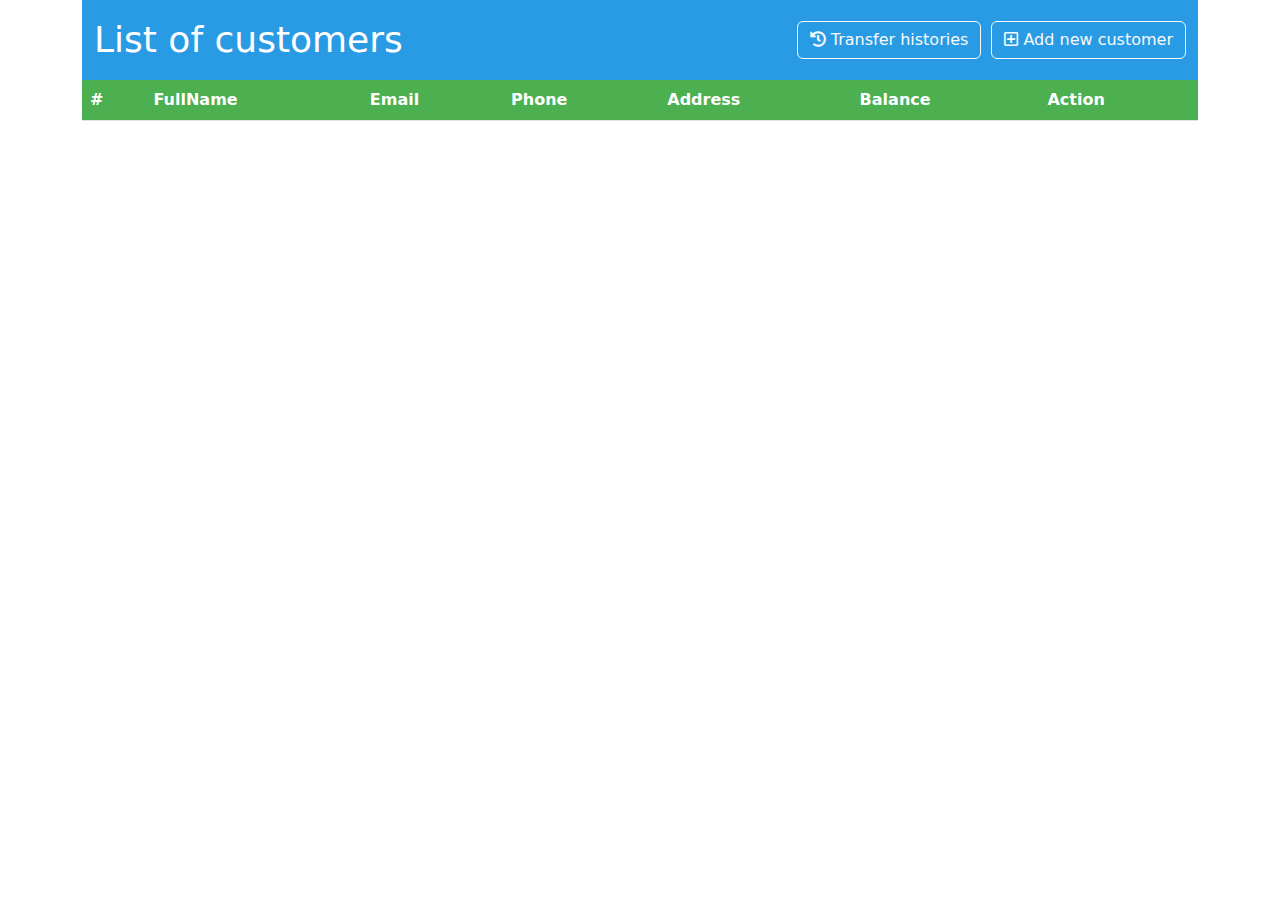
<file: index.html>
<!DOCTYPE html>
<html lang="en">

<head>
    <meta charset="UTF-8">
    <link rel="stylesheet" href="./assets/bootstrap/v5.3.2/css/bootstrap.min.css">
    <link rel="stylesheet" href="https://use.fontawesome.com/releases/v5.15.3/css/all.css">
    <link rel="stylesheet" href="./assets/css/custom-style.css">
    <script src="./assets/jquery/jquery-3.7.1.min.js"></script>
    <script src="./assets/bootstrap/v5.3.2/js/bootstrap.bundle.min.js"></script>
    <title>List of customers</title>
</head>

<body>
    <div class="container">
        <header>
            <nav class="navbar bg-body-tertiary">
                <div class="container-fluid">
                    <a class="navbar-brand">List of customers</a>
                    <div class="d-flex" style="gap: 10px;">
                        <button class="btn btn-outline-light" type="button">
                            <i class="fas fa-history"></i>
                            Transfer histories
                        </button>
                        <button type="button" class="btn btn-outline-light" data-bs-toggle="modal"
                            data-bs-target="#modalCreate">
                            <i class="far fa-plus-square"></i>
                            Add new customer
                        </button>
                    </div>
                </div>
            </nav>
        </header>

        <div class="content">
            <table id="tbCustomer" class="table table-hover">
                <thead>
                    <tr>
                        <th>#</th>
                        <th>FullName</th>
                        <th>Email</th>
                        <th>Phone</th>
                        <th>Address</th>
                        <th>Balance</th>
                        <th colspan="5">Action</th>
                    </tr>
                </thead>
                <tbody>
                </tbody>
            </table>
        </div>
    </div>



    <div class="toast-container position-fixed bottom-0 end-0 p-3">
        <div id="liveToast" class="toast align-items-center text-bg-primary border-0" role="alert" aria-live="assertive"
            aria-atomic="true">
            <div class="d-flex">
                <div id="toast-body" class="toast-body">
                </div>
                <button type="button" id="btnCloseToast" class="btn-close btn-close-white me-2 m-auto"
                    data-bs-dismiss="toast" aria-label="Close"></button>
            </div>
        </div>
    </div>

    <!-- Modal Create -->
    <div class="modal fade" id="modalCreate" tabindex="-1" aria-hidden="true">
        <div class="modal-dialog modal-lg modal-dialog-centered">
            <div class="modal-content">
                <div class="modal-header">
                    <h1 class="modal-title fs-5">Modal create</h1>
                    <button type="button" class="btn-close" data-bs-dismiss="modal" aria-label="Close"></button>
                </div>
                <div class="modal-body">
                    <form method="post">
                        <div class="row mb-3 mt-3">
                            <div class="col-lg-6">
                                <label for="fullNameCre" class="form-label">Full Name</label>
                                <input type="text" class="form-control" id="fullNameCre">
                            </div>
                            <div class="col-lg-6">
                                <label for="emailCre" class="form-label">Email</label>
                                <input type="email" class="form-control" id="emailCre">
                            </div>
                        </div>
                        <div class="row mb-3">
                            <div class="col-lg-6">
                                <label for="phoneCre" class="form-label">Phone</label>
                                <input type="tel" class="form-control" id="phoneCre">
                            </div>
                            <div class="col-lg-6">
                                <label for="addressCre" class="form-label">Address</label>
                                <input type="text" class="form-control" id="addressCre">
                            </div>
                        </div>
                    </form>
                </div>
                <div class="modal-footer">
                    <button type="button" class="btn btn-secondary" data-bs-dismiss="modal">Close</button>
                    <button type="button" class="btn btn-outline-success" id="btnCreate">
                        <i class="fas fa-plus"></i>
                        Create
                    </button>
                </div>
            </div>
        </div>
    </div>

    <!-- Modal Update -->
    <div class="modal fade" id="modalUpdate" tabindex="-1" aria-hidden="true">
        <div class="modal-dialog modal-lg modal-dialog-centered">
            <div class="modal-content">
                <div class="modal-header">
                    <h1 class="modal-title fs-5">Modal update</h1>
                    <button type="button" class="btn-close" data-bs-dismiss="modal" aria-label="Close"></button>
                </div>
                <div class="modal-body">
                    <form method="post">
                        <div class="row mb-3 mt-3">
                            <div class="col-lg-6">
                                <label for="fullNameUp" class="form-label">Full Name</label>
                                <input type="text" class="form-control" id="fullNameUp">
                            </div>
                            <div class="col-lg-6">
                                <label for="emailUp" class="form-label">Email</label>
                                <input type="email" class="form-control" id="emailUp">
                            </div>
                        </div>
                        <div class="row mb-3">
                            <div class="col-lg-6">
                                <label for="phoneUp" class="form-label">Phone</label>
                                <input type="tel" class="form-control" id="phoneUp">
                            </div>
                            <div class="col-lg-6">
                                <label for="addressUp" class="form-label">Address</label>
                                <input type="text" class="form-control" id="addressUp">
                            </div>
                        </div>
                    </form>
                </div>
                <div class="modal-footer">
                    <button type="button" class="btn btn-secondary" data-bs-dismiss="modal">Close</button>
                    <button type="submit" class="btn btn-outline-secondary" id="btnUpdate">
                        <i class="fas fa-pencil"></i>
                        Update
                    </button>
                </div>
            </div>
        </div>
    </div>

    <!-- Modal Deposit -->
    <div class="modal fade" id="modalDeposit" tabindex="-1" aria-hidden="true">
        <div class="modal-dialog modal-lg modal-dialog-centered">
            <div class="modal-content">
                <div class="modal-header">
                    <h1 class="modal-title fs-5">Modal Deposit</h1>
                    <button type="button" class="btn-close" data-bs-dismiss="modal" aria-label="Close"></button>
                </div>
                <!-- Modal Body -->
                <div class="modal-body">
                    <form method="post"">
                        <div class=" row mb-3 mt-3">
                        <div class="col-lg-6">
                            <label for="idDep" class="form-label">Customer ID</label>
                            <input type="number" class="form-control" id="idDep" readonly="readonly">
                        </div>
                        <div class="col-lg-6">
                            <label for="fullNameDep" class="form-label">Full Name</label>
                            <input type="text" class="form-control" id="fullNameDep" readonly="readonly">
                        </div>
                </div>
                <div class="row mb-3">
                    <div class="col-lg-6">
                        <label for="balanceDep" class="form-label">Current Balance ($)</label>
                        <input type="number" class="form-control" id="balanceDep" readonly="readonly">
                    </div>
                    <div class="col-lg-6">
                        <label for="transactionAmountDep" class="form-label">Transaction Amount ($)</label>
                        <input type="number" class="form-control" id="transactionAmountDep" min="0">
                    </div>
                </div>
                </form>
            </div>
            <div class="modal-footer">
                <button type="button" class="btn btn-secondary" data-bs-dismiss="modal">Close</button>
                <button type="submit" class="btn btn-outline-secondary" id="btnDeposit">
                    <i class="fas fa-plus"></i>
                    Deposit
                </button>
            </div>
        </div>
    </div>
    </div>

    <!-- Modal Withdaw -->
    <div class="modal fade" id="modalWithdraw" tabindex="-1" aria-hidden="true">
        <div class="modal-dialog modal-lg modal-dialog-centered">
            <div class="modal-content">
                <div class="modal-header">
                    <h1 class="modal-title fs-5">Modal Withdraw</h1>
                    <button type="button" class="btn-close" data-bs-dismiss="modal" aria-label="Close"></button>
                </div>
                <!-- Modal Body -->
                <div class="modal-body">
                    <form method="post">
                        <div class="row mb-3 mt-3">
                            <div class="col-lg-6">
                                <label for="id" class="form-label">Customer ID</label>
                                <input type="number" class="form-control" id="id" readonly="readonly">
                            </div>
                            <div class="col-lg-6">
                                <label for="fullName" class="form-label">Full Name</label>
                                <input type="text" class="form-control" id="fullName" readonly="readonly">
                            </div>
                        </div>
                        <div class="row mb-3">
                            <div class="col-lg-6">
                                <label for="balance" class="form-label">Current Balance ($)</label>
                                <input type="number" class="form-control" id="balance" readonly="readonly">
                            </div>
                            <div class="col-lg-6">
                                <label for="transactionAmount" class="form-label">Transaction Amount ($)</label>
                                <input type="number" class="form-control" id="transactionAmount" min="0">
                            </div>
                        </div>
                    </form>
                </div>
                <div class="modal-footer">
                    <button type="button" class="btn btn-secondary" data-bs-dismiss="modal">Close</button>
                    <button type="submit" class="btn btn-outline-secondary" id="btnWithdraw">
                        <i class="fas fa-minus"></i>
                        Withdraw
                    </button>
                </div>
            </div>
        </div>
    </div>

    <!-- Modal Transfer -->
    <div class="modal fade" id="modalTransfer" tabindex="-1" role="dialog" aria-labelledby="exampleModalLabel"
        aria-hidden="true" data-backdrop="static">
        <div class="modal-dialog modal-xl" role="document" style="top: 100px;">
            <div class="modal-content">
                <!-- Modal Header -->
                <div class="modal-header">
                    <h5 class="modal-title" id="exampleModalLabel">Deposit</h5>
                    <button type="button" class="close" data-dismiss="modal" aria-label="Close">
                        <span aria-hidden="true">&times;</span>
                    </button>
                </div>
                <!-- Modal Body -->
                <div class="modal-body">
                    <form method="post">
                        <div class="row mb-3 mt-3">
                            <div class="col-lg-3">
                                <label for="id" class="form-label">Sender ID</label>
                                <input type="number" class="form-control" id="id" readonly="readonly">
                            </div>
                            <div class="col-lg-3">
                                <label for="fullName" class="form-label">Sender Name</label>
                                <input type="text" class="form-control" id="fullName" readonly="readonly">
                            </div>
                            <div class="col-lg-3">
                                <label for="email" class="form-label">Email</label>
                                <input type="email" class="form-control" id="email" readonly="readonly">
                            </div>
                            <div class="col-lg-3">
                                <label for="balance" class="form-label">Sender balance</label>
                                <input type="number" class="form-control" id="balance" readonly="readonly">
                            </div>
                        </div>
                        <div class="row mb-3 mt-3">
                            <div class="col-lg-3">
                                <label for="recipientName" class="form-label">Recipient Name</label>
                                <select class="form-control" th:field="*{recipient.id}" id="recipientName">
                                    <option th:each="item : ${recipients}" th:value="${item.id}"
                                        th:text="${'(' + item.id + ') ' + item.fullName}"></option>
                                </select>
                            </div>
                            <div class="col-lg-3">
                                <label for="transferAmount" class="form-label">Transfer Amount ($)</label>
                                <input type="number" class="form-control" id="transferAmount" min="0">
                            </div>
                            <div class="col-lg-3">
                                <label for="fees" class="form-label">Fees (%)</label>
                                <input type="number" class="form-control" id="fees" readonly="readonly" value="10">
                            </div>
                            <div class="col-lg-3">
                                <label for="total" class="form-label">Total Amount Of Transaction ($)</label>
                                <input type="number" class="form-control" id="total" readonly="readonly" value="0">
                            </div>
                        </div>
                    </form>
                </div>
                <div class="modal-footer">
                    <button type="button" class="btn btn-secondary" data-bs-dismiss="modal">Close</button>
                    <button type="submit" class="btn btn-outline-secondary" id="btnTransfer">
                        <i class="fa-solid fa-arrow-right-arrow-left"></i>
                        Transfer
                    </button>
                </div>
            </div>
        </div>
    </div>
    <script>

        const bodyCustomer = document.querySelector('#tbCustomer tbody')
        const btnCreate = document.getElementById('btnCreate');
        const btnUpdate = document.getElementById('btnUpdate');
        const btnDeposit = document.getElementById('btnDeposit');
        const btnWithdraw = document.getElementById('btnWithdraw');
        const btnTransfer = document.getElementById('btnTransfer');

        const toastLive = document.getElementById('liveToast')
        const toastBody = document.getElementById('toast-body')
        const btnCloseToast = document.getElementById('btnCloseToast')

        const toastBootstrap = bootstrap.Toast.getOrCreateInstance(toastLive)


        let customerId = 0;

        async function fetchALlcustomer() {
            const response = await fetch("http://localhost:3300/customers");
            const customers = await response.json();
            return customers
        }

        const getAllCustomer = async () => {
            const customers = await fetchALlcustomer();
            console.log(customers);

            customers.forEach(item => {
                const str = rendercustomer(item)
                bodyCustomer.innerHTML += str;
            });

            const btnEditElems = document.querySelectorAll('.edit')

            btnEditElems.forEach(item => {
                item.addEventListener('click', async () => {
                    // const id = item.id.replace('data_', '')
                    customerId = item.getAttribute('data-id')

                    const customer = await getcustomerById(customerId);
                    // console.log(customer);

                    openModal('modalUpdate')

                    document.getElementById('fullNameUp').value = customer.fullName
                    document.getElementById('emailUp').value = customer.email
                    document.getElementById('phoneUp').value = customer.phone
                    document.getElementById('addressUp').value = customer.address

                })
            })

            const btnDepositElems = document.querySelectorAll('.deposit');
            btnDepositElems.forEach(item => {
                item.addEventListener('click', async () => {
                    customerId = item.getAttribute('data-id');
                    const customer = await getcustomerById(customerId);
                    openModal('modalDeposit');
                    document.getElementById('idDep').value = customer.id;
                    document.getElementById('fullNameDep').value = customer.fullName;
                    document.getElementById('balanceDep').value = parseInt(customer.balance);
                })
            })
            const btnWithdrawElems = document.querySelectorAll('.withdraw');
            btnWithdrawElems.forEach(item => {
                item.addEventListener('click', async () => {
                    customerId = item.getAttribute('data-id');
                    const customer = await getcustomerById(customerId);
                    openModal('modalWithdraw');
                    document.getElementById('fullNameWit').value = customer.fullName;
                    document.getElementById('emailWit').value = customer.email;
                    document.getElementById('balanceWit').value = customer.balance;
                })
            })
        }

        const fetchDepositcustomer = async (customerId, obj) => {
            const response = await fetch("http://localhost:3300/customer/" + customerId, {
                method: 'PATCH',
                headers: {
                    "Content-type": "application/json; charset=UTF-8"
                },
                body: JSON.stringify(obj)
            });
            const customer = await response.json();
            return customer;
        }

        const fetchWithdrawcustomer = async (customerId, obj) => {
            const response = await fetch("http://localhost:3300/customer/" + customerId, {
                method: 'PATCH',
                headers: {
                    "Content-type": "application/json; charset=UTF-8"
                },
                body: JSON.stringify(obj)
            });
            const customer = await response.json();
            return customer;
        }

        const getcustomerById = async (customerId) => {
            const response = await fetch("http://localhost:3300/customers/" + customerId);
            const customer = await response.json();
            return customer
        }

        const fetchUpdatecustomer = async (customerId, obj) => {
            const response = await fetch("http://localhost:3300/customers/" + customerId, {
                method: 'PATCH',
                headers: {
                    "Content-type": "application/json; charset=UTF-8"
                },
                body: JSON.stringify(obj)
            });
            const customer = await response.json();
            return customer
        }

        const rendercustomer = (obj) => {
            return `
                <tr id="tr_${obj.id}">
                    <td>${obj.id}</td>
                    <td>${obj.fullName}</td>
                    <td>${obj.email}</td>
                    <td>${obj.phone}</td>
                    <td>${obj.address}</td>
                    <td>${obj.balance}</td>
                    <td>
                        <button class="btn btn-outline-secondary edit" id="data_${obj.id}" data-id="${obj.id}">
                            <i class="far fa-edit"></i>
                        </button>
                    </td>
                    <td>
                        <button class="btn btn-outline-success deposit" data-id="${obj.id}">
                            <i class="fas fa-plus"></i>
                        </button>
                    </td>
                    <td>
                        <button class="btn btn-outline-warning withdraw" data-id="${obj.id}">
                            <i class="fas fa-minus"></i>
                        </button>
                    </td>
                    <td>
                        <button class="btn btn-outline-primary transfer" data-id="${obj.id}">
                            <i class="fas fa-exchange-alt"></i>
                        </button>
                    </td>
                    <td>
                        <button class="btn btn-outline-danger delete" data-id="${obj.id}">
                            <i class="fas fa-ban"></i>
                        </button>
                    </td>
                </tr>
            `
        }

        btnCreate.addEventListener('click', async () => {
            const fullName = document.getElementById('fullNameCre').value
            const email = document.getElementById('emailCre').value
            const phone = document.getElementById('phoneCre').value
            const address = document.getElementById('addressCre').value
            const balance = 0
            const deleted = 0

            const obj = {
                fullName,
                email,
                phone,
                address,
                balance,
                deleted
            }

            const rawResponse = await fetch("http://localhost:3300/customers", {
                method: 'POST',
                headers: {
                    "Content-type": "application/json; charset=UTF-8"
                },
                body: JSON.stringify(obj)
            });

            const content = await rawResponse.json();

            const str = rendercustomer(content)
            bodyCustomer.innerHTML += str;

            closeModal('modalCreate')

        })

        btnUpdate.addEventListener('click', async () => {
            const fullName = document.getElementById('fullNameUp').value
            const email = document.getElementById('emailUp').value
            const phone = document.getElementById('phoneUp').value
            const address = document.getElementById('addressUp').value

            const obj = {
                fullName,
                email,
                phone,
                address
            }

            const content = await fetchUpdatecustomer(customerId, obj)

            const updateRow = document.getElementById('tr_' + customerId)
            const str = rendercustomer(content)
            updateRow.innerHTML = str

            closeModal('modalUpdate')

            toastBody.innerText = 'Cập nhật thông tin thành công'
            toastBootstrap.show()

            setTimeout(() => {
                btnCloseToast.click()
            }, 2500);
        })

        btnDeposit.addEventListener('click', async () => {
            const transaction = parseFloat(document.getElementById('transactionAmountDep').value);
            const currentBalance = parseFloat(document.getElementById('balanceDep').value);

            if (isNaN(transaction) || isNaN(currentBalance) || transaction < 0 || transaction > 10000000) {
                toastBody.innerText = 'Số tiền giao dịch không hợp lệ hoặc vượt quá giới hạn (0 - 10,000,000)';
                toastBootstrap.show();
                return;
            }

            const newBalance = parseFloat(currentBalance + transaction);

            const obj = {
                fullName: document.getElementById('fullName').value,
                balance: newBalance,
                transaction: transaction
            };

            const content = await fetchDepositPerson(personId, obj);
            const updateRow = document.getElementById('tr_' + personId);
            const str = renderPerson(content);
            updateRow.innerHTML = str;

            closeModal('modalDeposit');
            toastBody.innerText = 'Nạp tiền thành công'
            toastBootstrap.show()

            setTimeout(() => {
                btnCloseToast.click()
            }, 2500);
        })

        function openModal(elem) {
            let el = document.getElementById(elem);
            new bootstrap.Modal(el).show();
        }

        function closeModal(elem) {
            document.getElementById(elem).style.display = "none"
            document.getElementById(elem).classList.remove("show")
            document.querySelector('.modal-backdrop').remove();
            document.querySelector('body').setAttribute('style', 'overflow: none')
        }


        getAllCustomer()

        btnDeposit.addEventListener('click', async () => {
            const fullName = document.getElementById('fullNameDep').value
            const balance = document.getElementById('balanceDep').value + document.getElementById('transactionAmountDep').value

            const obj = {
                fullName,
                balance
            }

            const content = await fetchUpdatecustomer(customerId, obj)

            const updateRow = document.getElementById('tr_' + customerId)
            const str = rendercustomer(content)
            updateRow.innerHTML = str

            closeModal('modalDeposit')

            toastBody.innerText = 'Nạp tiền thành công'
            toastBootstrap.show()

            setTimeout(() => {
                btnCloseToast.click()
            }, 2500);
        });

    </script>
</body>

</html>
</file>
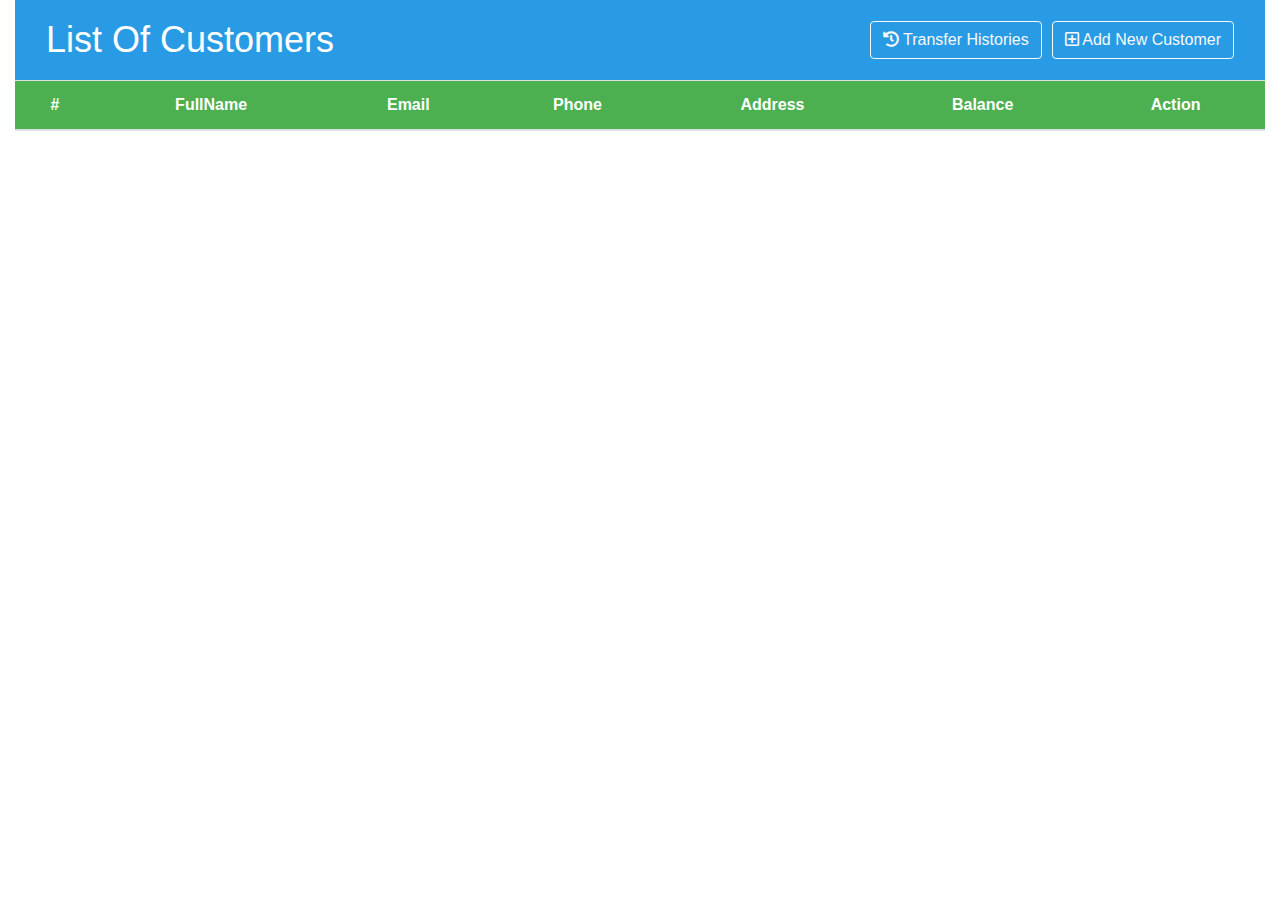
<file: list.html>
<!DOCTYPE html>
<html>

<head>
    <title>List Of Customers</title>
    <meta charset="UTF-8">
    <!-- Bootstrap CSS -->
    <link href="https://maxcdn.bootstrapcdn.com/bootstrap/4.5.2/css/bootstrap.min.css" rel="stylesheet">
    <!-- Font Awesome CSS -->
    <link href="https://cdnjs.cloudflare.com/ajax/libs/font-awesome/5.15.1/css/all.min.css" rel="stylesheet">
    <!-- Custom Styles -->
    <link href="style.css" rel="stylesheet">
</head>

<body>
    <div class="container-fluid">
        <header>
            <nav class="navbar bg-body-tertiary">
                <div class="container-fluid">
                    <a class="navbar-brand">List Of Customers</a>
                    <div class="d-flex" style="gap: 10px;">
                        <button class="btn btn-outline-light" type="button">
                            <i class="fas fa-history"></i>
                            Transfer Histories
                        </button>
                        <button class="btn btn-outline-light" data-toggle="modal" data-target="#createModal">
                            <i class="far fa-plus-square"></i>
                            Add New Customer
                        </button>
                    </div>
                </div>
            </nav>
        </header>

        <div class="content">
            <table class="table table-hover">
                <thead>
                    <tr>
                        <th>#</th>
                        <th>FullName</th>
                        <th>Email</th>
                        <th>Phone</th>
                        <th>Address</th>
                        <th>Balance</th>
                        <th colspan="5">Action</th>
                    </tr>
                </thead>
                <tbody id="tbCustomer">

                </tbody>
            </table>
        </div>

        <!-- Modal Add Customer-->
        <div class="modal fade" id="createModal" tabindex="-1" role="dialog" aria-labelledby="exampleModalLabel"
            aria-hidden="true" data-backdrop="static">
            <div class="modal-dialog modal-xl" role="document" style="top: 100px;">
                <div class="modal-content">
                    <!-- Modal Header -->
                    <div class="modal-header">
                        <h5 class="modal-title" id="exampleModalLabel">Add New Customer</h5>
                        <button type="button" class="close" data-dismiss="modal" aria-label="Close">
                            <span aria-hidden="true">&times;</span>
                        </button>
                    </div>
                    <!-- Modal Body -->
                    <div class="modal-body">
                        <div class="row mb-3 mt-3">
                            <div class="col-lg-6">
                                <label for="fullName" class="form-label">Full Name</label>
                                <input type="text" class="form-control" id="fullName">
                            </div>
                            <div class="col-lg-6">
                                <label for="email" class="form-label">Email</label>
                                <input type="email" class="form-control" id="email">
                            </div>
                        </div>
                        <div class="row mb-3">
                            <div class="col-lg-6">
                                <label for="phone" class="form-label">Phone</label>
                                <input type="tel" class="form-control" id="phone">
                            </div>
                            <div class="col-lg-6">
                                <label for="address" class="form-label">Address</label>
                                <input type="text" class="form-control" id="address">
                            </div>
                        </div>
                        <div class="row pt-3">
                            <div class="col-lg-3">
                                <button type="submit" class="btn btn-outline-success" id="createButton">
                                    <i class="fas fa-plus"></i>
                                    Create
                                </button>
                            </div>
                        </div>
                    </div>
                </div>
            </div>
        </div>

        <!-- Modal Update-->
        <div class="modal fade" id="updateModal" tabindex="-1" role="dialog" aria-labelledby="exampleModalLabel"
            aria-hidden="true" data-backdrop="static">
            <div class="modal-dialog modal-xl" role="document" style="top: 100px;">
                <div class="modal-content">
                    <!-- Modal Header -->
                    <div class="modal-header">
                        <h5 class="modal-title" id="exampleModalLabel">Update Customer</h5>
                        <button type="button" class="close" data-dismiss="modal" aria-label="Close">
                            <span aria-hidden="true">&times;</span>
                        </button>
                    </div>
                    <!-- Modal Body -->
                    <div class="modal-body">
                        <div class="row mb-3 mt-3">
                            <input type="hidden" id="customerId">
                            <div class="col-lg-6">
                                <label for="fullName" class="form-label">Full Name</label>
                                <input type="text" class="form-control" id="fullName">
                            </div>
                            <div class="col-lg-6">
                                <label for="email" class="form-label">Email</label>
                                <input type="email" class="form-control" id="email">
                            </div>
                        </div>
                        <div class="row mb-3">
                            <div class="col-lg-6">
                                <label for="phone" class="form-label">Phone</label>
                                <input type="tel" class="form-control" id="phone">
                            </div>
                            <div class="col-lg-6">
                                <label for="address" class="form-label">Address</label>
                                <input type="text" class="form-control" id="address">
                            </div>
                            <input type="hidden" id="balance">
                        </div>
                        <div class="row pt-3">
                            <div class="col-lg-3">
                                <button type="submit" class="btn btn-outline-secondary">
                                    <i class="far fa-edit"></i>
                                    Save Changes
                                </button>
                            </div>
                        </div>
                    </div>
                </div>
            </div>
        </div>

        <!-- Modal Deposit -->
        <div class="modal fade" id="depositModal" tabindex="-1" role="dialog" aria-labelledby="exampleModalLabel"
            aria-hidden="true" data-backdrop="static">
            <div class="modal-dialog modal-xl" role="document" style="top: 100px;">
                <div class="modal-content">
                    <!-- Modal Header -->
                    <div class="modal-header">
                        <h5 class="modal-title" id="exampleModalLabel">Deposit</h5>
                        <button type="button" class="close" data-dismiss="modal" aria-label="Close">
                            <span aria-hidden="true">&times;</span>
                        </button>
                    </div>
                    <!-- Modal Body -->
                    <div class="modal-body">
                        <div class="row mb-3 mt-3">
                            <div class="col-lg-6">
                                <label for="id" class="form-label">Customer ID</label>
                                <input type="number" class="form-control" id="id" readonly="readonly">
                            </div>
                            <div class="col-lg-6">
                                <label for="fullName" class="form-label">Full Name</label>
                                <input type="text" class="form-control" id="fullName" readonly="readonly">
                            </div>
                        </div>
                        <div class="row mb-3">
                            <div class="col-lg-6">
                                <label for="balance" class="form-label">Current Balance ($)</label>
                                <input type="tel" class="form-control" id="balance" readonly="readonly">
                            </div>
                            <div class="col-lg-6">
                                <label for="transactionAmount" class="form-label">Transaction Amount ($)</label>
                                <input type="number" class="form-control" id="transactionAmount" min="0">
                            </div>
                        </div>
                        <div class="row pt-3">
                            <div class="col-lg-3">
                                <button type="submit" class="btn btn-outline-success">
                                    <i class="fas fa-plus"></i>
                                    Deposit
                                </button>
                            </div>
                        </div>
                    </div>
                </div>
            </div>
        </div>

        <!-- Modal Withdaw -->
        <div class="modal fade" id="withdrawModal" tabindex="-1" role="dialog" aria-labelledby="exampleModalLabel"
            aria-hidden="true" data-backdrop="static">
            <div class="modal-dialog modal-xl" role="document" style="top: 100px;">
                <div class="modal-content">
                    <!-- Modal Header -->
                    <div class="modal-header">
                        <h5 class="modal-title" id="exampleModalLabel">Deposit</h5>
                        <button type="button" class="close" data-dismiss="modal" aria-label="Close">
                            <span aria-hidden="true">&times;</span>
                        </button>
                    </div>
                    <!-- Modal Body -->
                    <div class="modal-body">
                        <div class="row mb-3 mt-3">
                            <div class="col-lg-6">
                                <label for="id" class="form-label">Customer ID</label>
                                <input type="number" class="form-control" id="id" readonly="readonly">
                            </div>
                            <div class="col-lg-6">
                                <label for="fullName" class="form-label">Full Name</label>
                                <input type="text" class="form-control" id="fullName" readonly="readonly">
                            </div>
                        </div>
                        <div class="row mb-3">
                            <div class="col-lg-6">
                                <label for="balance" class="form-label">Current Balance ($)</label>
                                <input type="tel" class="form-control" id="balance" readonly="readonly">
                            </div>
                            <div class="col-lg-6">
                                <label for="transactionAmount" class="form-label">Transaction Amount ($)</label>
                                <input type="number" class="form-control" id="transactionAmount" min="0">
                            </div>
                        </div>
                        <div class="row pt-3">
                            <div class="col-lg-3">
                                <button type="submit" class="btn btn-outline-warning">
                                    <i class="fas fa-minus"></i>
                                    Withdraw
                                </button>
                            </div>
                        </div>
                    </div>
                </div>
            </div>
        </div>

        <!-- Modal Transfer -->
        <div class="modal fade" id="transferModal" tabindex="-1" role="dialog" aria-labelledby="exampleModalLabel"
            aria-hidden="true" data-backdrop="static">
            <div class="modal-dialog modal-xl" role="document" style="top: 100px;">
                <div class="modal-content">
                    <!-- Modal Header -->
                    <div class="modal-header">
                        <h5 class="modal-title" id="exampleModalLabel">Deposit</h5>
                        <button type="button" class="close" data-dismiss="modal" aria-label="Close">
                            <span aria-hidden="true">&times;</span>
                        </button>
                    </div>
                    <!-- Modal Body -->
                    <div class="modal-body">
                        <div class="row mb-3 mt-3">
                            <div class="col-lg-3">
                                <label for="id" class="form-label">Sender ID</label>
                                <input type="number" class="form-control" id="id" readonly="readonly">
                            </div>
                            <div class="col-lg-3">
                                <label for="fullName" class="form-label">Sender Name</label>
                                <input type="text" class="form-control" id="fullName" readonly="readonly">
                            </div>
                            <div class="col-lg-3">
                                <label for="email" class="form-label">Email</label>
                                <input type="email" class="form-control" id="email" readonly="readonly">
                            </div>
                            <div class="col-lg-3">
                                <label for="balance" class="form-label">Sender balance</label>
                                <input type="number" class="form-control" id="balance" readonly="readonly">
                            </div>
                        </div>
                        <div class="row mb-3 mt-3">
                            <div class="col-lg-3">
                                <label for="recipientName" class="form-label">Recipient Name</label>
                                <select class="form-control" th:field="*{recipient.id}" id="recipientName">
                                    <option th:each="item : ${recipients}" th:value="${item.id}" th:text="${'(' + item.id + ') ' + item.fullName}"></option>
                                </select>
                            </div>
                            <div class="col-lg-3">
                                <label for="transferAmount" class="form-label">Transfer Amount ($)</label>
                                <input type="number" class="form-control" id="transferAmount" min="0">
                            </div>
                            <div class="col-lg-3">
                                <label for="fees" class="form-label">Fees (%)</label>
                                <input type="number" class="form-control" id="fees" readonly="readonly" value="10">
                            </div>
                            <div class="col-lg-3">
                                <label for="total" class="form-label">Total Amount Of Transaction ($)</label>
                                <input type="number" class="form-control" id="total" readonly="readonly" value="0">
                            </div>
                        </div>
                        <div class="row pt-3">
                            <div class="col-lg-3">
                                <button type="submit" class="btn btn-outline-primary">
                                    <i class="fas fa-exchange-alt"></i>
                                    Transfer
                                </button>
                            </div>
                        </div>
                    </div>
                </div>
            </div>
        </div>

    </div>

    <!-- <th:block th:if="${success == true}">
        <footer class="container-fluid success" id="notification">
            <div class="container">
                <div class="notification">
                    <p class="success" th:text="${message}"></p>
                </div>
            </div>
        </footer> -->
    </th:block>

    <script src="https://code.jquery.com/jquery-3.5.1.slim.min.js"></script>
    <script src="https://cdn.jsdelivr.net/npm/popper.js@1.16.0/dist/umd/popper.min.js"></script> 
    <script src="https://stackpath.bootstrapcdn.com/bootstrap/4.5.2/js/bootstrap.min.js"></script>
    <script src="script.js"></script>

    <script>
        const customers = [
            {
                id: 1,
                fullName: 'NVA',
                email: 'nva@gmail.com',
                phone: '0944486054',
                address: '28 nguyen tri phuong',
                balance: 0,
                deleted: 0
            },
            {
                id: 2,
                fullName: 'NVB',
                email: 'nvb@gmail.com',
                phone: '0915267859',
                address: '29 nguyen tri phuong',
                balance: 0,
                deleted: 0
            }
        ]

        
    </script>
</body>

</html>
</file>
<file: assets/css/custom-style.css>
.bg-body-tertiary {
    background-color: #299be4 !important;
}

.navbar-brand {
    font-size: 36px;
    color: #fff;
    font-weight: 500;
}

.navbar-brand:hover {
    color: #fff;
}

table thead tr th {
    background-color: #4caf50 !important;
    color: #fff !important;
}

footer {
    padding: 10px 0;
    position: fixed;
    bottom: 0;
}

footer.success {
    background-color: #d1e7dd;
}

footer.error {
    background-color: #f8d7da;
}

.notification p {
    font-weight: 500;
}

.notification p.success {
    color: #246040;
}

.notification p.error {
    color: #b05965;
}
</file>
<file: style.css>
.bg-body-tertiary {
    background-color: #299be4 !important;
}

.navbar-brand {
    font-size: 36px;
    color: #fff;
    font-weight: 500;
}

.navbar-brand:hover {
    color: #fff;
}

table thead tr th {
    background-color: #4caf50 !important;
    color: #fff !important;
    text-align: center !important;
}

.table>:not(caption)>*>* {
    text-align: center !important;
}

footer {
    padding: 10px 0;
    position: fixed;
    bottom: 0;
}

footer.success {
    background-color: #d1e7dd;
}

footer.error {
    background-color: #f8d7da;
}

.notification p {
    font-weight: 500;
}

.notification p.success {
    color: #246040;
}

.notification p.error {
    color: #b05965;
}

.form-label {
    font-weight: bold !important;
}

.error-style {
    margin: 10px;
    color: #fa0d0d;
}
</file>
